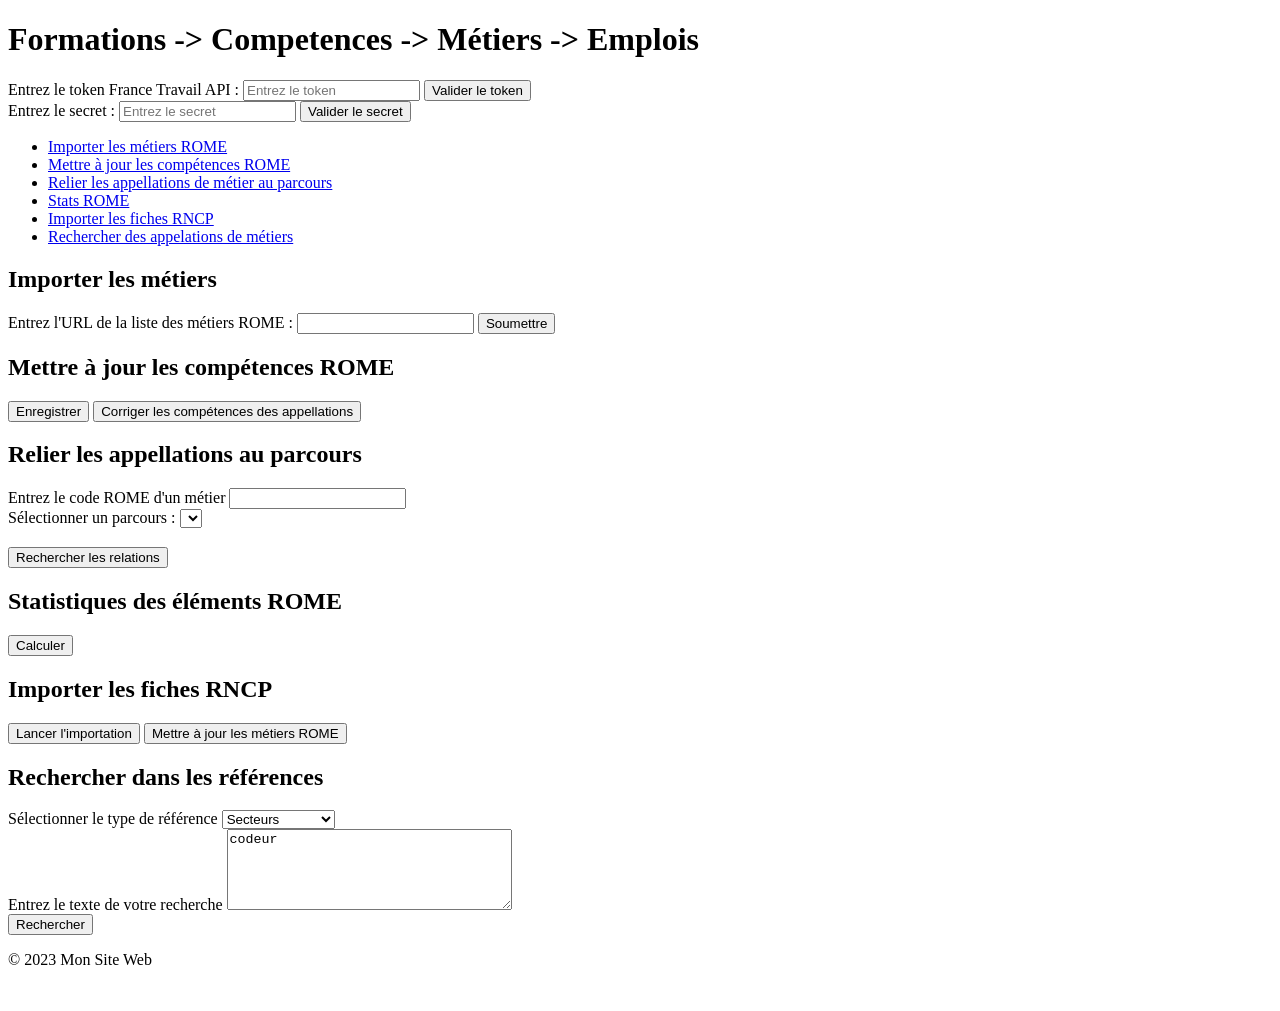
<file: fcme.html>
<!DOCTYPE html>
<html lang="fr">
<head>
    <meta charset="UTF-8">
    <meta name="viewport" content="width=device-width, initial-scale=1.0">
    <title>Formations -> Competences -> Métiers -> Emplois</title>
    <script src="assets/js/d3.min.js"></script>
    <style>
    .btnAddToOmk {
        cursor: pointer;
    }
    </style>
</head>
<body>
    <header>
        <h1>Formations -> Competences -> Métiers -> Emplois</h1>
        <div>
            <label for="tokenInput">Entrez le token France Travail API :</label>
            <input type="text" id="tokenInput" placeholder="Entrez le token" required>
            <button id="btnToken" type="button">Valider le token</button>
        </div>
        <div>
            <label for="secretInput">Entrez le secret :</label>
            <input type="text" id="secretInput" placeholder="Entrez le secret" required>
            <button id="btnSecret" type="button">Valider le secret</button>
        </div>
        
    </header>
    <nav>
        <ul>
            <li><a href="#section1">Importer les métiers ROME</a></li>
            <li><a href="#section10">Mettre à jour les compétences ROME</a></li>
            <li><a href="#section11">Relier les appellations de métier au parcours</a></li>
            <li><a href="#section12">Stats ROME</a></li>
            <li><a href="#section2">Importer les fiches RNCP</a></li>
            <li><a href="#section3">Rechercher des appelations de métiers</a></li>
        </ul>
    </nav>
    <main>
        <section id="section1">
            <h2>Importer les métiers</h2>
            <div>
                <label for="urlInput">Entrez l'URL de la liste des métiers ROME :</label>
                <input type="url" id="urlInput" name="urlInput" required>
                <button id="btnListeMetiers" type="button">Soumettre</button>
            </div>
            <div id="btnSave"></div>
            <div id="resultSave"></div>
        </section>
        <section id="section10">
            <h2>Mettre à jour les compétences ROME</h2>
            <button id="btnUpdateRomeComp" type="button">Enregistrer</button>
            <button id="btnCorrectRomeAppComp" type="button">Corriger les compétences des appellations</button>
            <div id="resultUpdateRomeComp"></div>
        </section>
        <section id="section11">
            <h2>Relier les appellations au parcours</h2>
            <div>
                <label for="inputCodeRome">Entrez le code ROME d'un métier</label>
                <input type="text" id="inputCodeRome" name="inputCodeRome" required>
            </div>    
            <div>
                <label for="ddListeParcours">Sélectionner un parcours :</label>
                <select id="ddListeParcours"></select>
                <h3 id="titreParcours"></h3>
            </div>    
            <button id="btnCreaRelaAppParc" type="button">Rechercher les relations</button>
            <div id="tableRelaAppParc"></div>
            <div id="resultSaveRelation"></div>
        </section>
        <section id="section12">
            <h2>Statistiques des éléments ROME</h2>
            <button id="btnCalcStats" type="button">Calculer</button>
            <div id="statsRome"></div>
        </section>

        <section id="section2">
            <h2>Importer les fiches RNCP</h2>
            <div>
                <button id="btnImportRNCP" type="button">Lancer l'importation</button>
                <button id="btnImportRNCPUpdateMetier" type="button">Mettre à jour les métiers ROME</button>
            </div>
            <div id="resultImportRNCP"></div>
        </section>

        <section id="section3">
            <h2>Rechercher dans les références</h2>
            <div>
                <label for="sltTypeSemafor">Sélectionner le type de référence</label>
                <select id="sltTypeSemafor">
                    <option value="Secteurs">Secteurs</option>
                    <option value="Domaines">Domaines</option>
                    <option value="SousDomaines">SousDomaines</option>
                    <option value="Competences">Competences</option>
                    <option value="Appellations">Appellations</option>
                    <option value="Certificats">Certificats</option>
                    <option value="Formations">Formations</option>
                </select>            
            <div>
                <label for="inputSearchSemafor">Entrez le texte de votre recherche</label>
                <textarea id="inputSearchSemafor" name="inputSearchSemafor" rows="5" cols="33">codeur</textarea>
            </div>    
            <button id="btnSearchSemafor" type="button">Rechercher</button>
            <div id="resultSearchSemafor"></div>
        </section>

    </main>
    <footer>
        <p>&copy; 2023 Mon Site Web</p>
    </footer>
    <script type="module">
        import {auth} from './modules/auth.js';

        let a = new auth({
            mail:'acehn@univ-paris8.fr',
            apiOmk:'http://localhost/omk_gestForma/api/',
            //apiOmk:'https://acehn.jardindesconnaissances.fr/api',
            ident: 'Fe82ZlMwNP8KR88BKWzGNnF7eS5qChwr',
            key:'Jo5RZc9S3qr79GAe2TZk9UBakWcZbP48',
        }),
        token = "", secret="", tokenExpirationTimer,
        divResult = d3.select("#resultSave"),
        aCreer, refRome=[], romes, metiersChoisis, appChoisies, appToPar, appToFind, appFind,
        idParcours, itemParcours,updateMetiers=false, competences,
        //chargement des refs RNCP
        //les CSV ne sont pas complets on charge aussi les xml
        objRNCP = {}, refsRNCP = [
            {"nom":"standard","url":"assets/data/rncp/export_fiches_CSV_Standard_2024_11_06.csv"},
            {"nom":"rome","url":"assets/data/rncp/export_fiches_CSV_Rome_2024_11_06.csv"},
            {"nom":"formacode","url":"assets/data/rncp/export_fiches_CSV_Formacode_2024_11_06.csv"},
            {"nom":"rncp","url":"assets/data/rncp/export_fiches_RNCP_V4_0_2024-11-07.xml"},
            {"nom":"rs","url":"assets/data/rncp/export_fiches_RS_V4_0_2024-11-07.xml"},
            ];
        Promise.all(refsRNCP.map((r,i)=> i<3 ? d3.csv(r.url) : d3.xml(r.url))).then((values) => {
            refsRNCP.forEach((d,i)=>{
                objRNCP[d.nom]=values[i];
            });
            console.log(objRNCP);
        })

        a.omk.searchItems("resource_class_id=111", data=>{
                d3.select("#ddListeParcours")
                .on("change",e=>{
                    idParcours = d3.select(e.currentTarget).property("value");
                    itemParcours = data.find(d => d['o:id'] == idParcours);
                    d3.select("#titreParcours").text("Parcours sélectioné : "+itemParcours['o:title']);
                })                
                .selectAll("option")
                    .data(data)
                    .enter()
                    .append("option")
                    .attr("value", d => d['o:id'])
                    .text(d => d['o:title']);
        }, false)
        
        d3.select("#btnSearchSemafor").on("click",searchSemafor);
        d3.select("#btnCorrectRomeAppComp").on("click",correctAppelationCompetence);
        d3.select("#btnCalcStats").on("click",showStatsRome);
        d3.select("#btnToken").on("click",() => {
            token = tokenInput.value;
            console.log('Token mis à jour:', token);
        });
        d3.select("#btnSecret").on("click",() => {
            secret = secretInput.value;
            console.log('Secret mis à jour:', secret);
            getTokenFranceTravail();
        });

        

        d3.select("#btnListeMetiers").on("click",()=>{
            let url = document.getElementById('urlInput').value;
            updateMetiers = false;
            url = url ? url : "https://docs.google.com/spreadsheets/d/e/2PACX-1vRhP76IjszUi5BS5ixEaE_vnbwHk7ruGrKf_94B1qikeMUegwuR6x_nJCyG7VQG8w5y8G3iBfs_EHA0/pub?gid=0&single=true&output=csv";
            d3.csv(url).then(function(data) {
                console.log(data);
                metiersChoisis = data;
            }).catch(function(error) {
                console.error('Error fetching the JSON:', error);
            });
        });        
        d3.select("#btnUpdateRomeComp").on("click",()=>{
            d3.select("#resultUpdateRomeComp").selectAll('div').remove();
            a.omk.getAllItems("resource_class_id[]="+a.omk.getClassByTerm("rome:competence")["o:id"],
            //a.omk.searchItems("resource_class_id[]="+a.omk.getClassByTerm("rome:competence")["o:id"],
                data=>{
                    competences = data;
                    updateRomeComp(0);
                });            
        });        
                
        d3.select("#btnImportRNCP").on("click",()=>{
            saveFichesRNCP();
        });        

        d3.select("#btnImportRNCPUpdateMetier").on("click",()=>{
            //on complète l'importation des métiers
            d3.select("#resultImportRNCP").selectAll('div').remove();
            updateMetiers = true;
            a.omk.getAllItems("property[0][joiner]=and&property[0][property]=408&property[0][type]=nex&resource_class_id[]=170",
                metiers=>{
                    romes = metiers.map(m=>{
                        return {'code':m["rome:code"][0]["@value"],'id':m['o:id']}
                        })
                    //récupère les informations de chaque code
                    aCreer={'appelations':[],'metiers':[]};
                    createMetiersFromRNCP(0);
                });            
        });        
        
        //affiche le bouton de création
        d3.select("#btnSave").append("button")
            .text("Recherche les éléments ROME")
            .on("click",e=>{
                console.log("Recherche les éléments ROME");
                //récupère les code ROME
                romes = d3.groups(metiersChoisis, r => r['code ROME (V.3)']).map(r=>{
                return {
                    'code':r[0]
                    }
                });                
                console.log(romes);
                //récupère les informations de chaque code
                aCreer={'appelations':[],'metiers':[]};
                getMetierFranceTravail(0);
            })
        d3.select("#btnSave").append("button")
            .text("Création des métiers")
            .on("click",e=>{
                console.log("création des métiers");
                aCreer.metiers.forEach(m=>{
                    createMetier(m);
                })
            })
        d3.select("#btnSave").append("button")
            .text("Création des applications")
            .on("click",e=>{
                console.log("création des applications");
                aCreer.appelations.forEach(app=>{
                    createAppelation(app);
                })
            })
        d3.select("#btnCreaRelaAppParc").on("click",e=>{

            let codeRome = document.getElementById('inputCodeRome').value;
            //récupère les informations sur ce code
            let q = "resource_class_id[]=170&property[0][joiner]=and&property[0][property]=407&property[0][type]=eq&property[0][text]="+codeRome;
            a.omk.getAllItems(q,data=>{
                if(data.length==0){
                    d3.select("#resultSaveRelation").append('div')
                        .text("Le code ROME n'est pas dans la base. Merci de l'importer.");                    
                }else{
                    chercheApplication(data[0]);
                }
            });
        })
        d3.select("#btnToken").on("click", () => {
            token = tokenInput.value;
            console.log('Token mis à jour:', token);
            startTokenExpirationTimer(3600000); // 1 heure en millisecondes
        });

        d3.select("#btnSecret").on("click", () => {
            secret = secretInput.value;
            console.log('Secret mis à jour:', secret);
            getTokenFranceTravail();
        });

        function startTokenExpirationTimer(duration) {
            clearTimeout(tokenExpirationTimer);
            tokenExpirationTimer = setTimeout(() => {
                alert("Le token a expiré. Veuillez le renouveler.");
                token = "";
            }, duration);
        }

        function searchSemafor(e,nb=10){
            //pour tester https://recherche-referentiel-v2.staging.analytics.diagotech.dev/docs#/Recherche/get_search_search__item_type__get
            /*PROBLEME de cors // francetravail...
            if(!token)token = await getSemaforToken();
            let search = document.getElementById('inputSearchSemafor').value,
                data, url = "https://recherche-referentiel-v2.staging.analytics.diagotech.dev/search/"
                    +type+"?query="+search
                    +"&nb_results="+nb,
                hds = new Headers();
                //hds.append("Accept", "application/json");
                hds.append("Authorization","Bearer "+token.access_token);
            let reponse = await fetch(url, {                
                method: 'GET',
                //mode: 'no-cors',
                headers:hds                    
            }).catch(error => {
                console.error('Error fetching the data:', error);
                return false;
            }); 
            if(!reponse.ok){
                console.log(reponse);
                return false;
            }else{
                data = await reponse.json();
            }
            */
            let type = document.getElementById('sltTypeSemafor').value,
                search = document.getElementById('inputSearchSemafor').value,
                url = "semafor.php?type="+type+"&nb="+nb+"&search="+search;
            d3.json(url).then(data=>{
                showSemaforFind(data);
            })           
        }

        function showSemaforFind(data){
            d3.select("#resultSearchSemafor").select("table").remove();
            let cols = Object.keys(data.search_results[0]),
                table = d3.select("#resultSearchSemafor").append("table"),
                thead = table.append("thead"),
                tbody = table.append("tbody").attr('id','tbodySemafor');

            thead.append("tr")
                .selectAll("th")
                .data(cols)
                .enter()
                .append("th")
                .text(d => d);
            let rows = d3.select('#tbodySemafor').selectAll("tr")
                .data(data.search_results)
                .enter()
                .append("tr")
                .on("click",addAppelationToParcours);

            rows.selectAll("td")
                .data((d,i) => {
                    return cols.map(c=>d[c])
                })
                .enter()
                .append("td")
                .text((d, i) => {
                    return d;
                });
        }    


        async function getSemaforToken(){
            const bodyData = new URLSearchParams();
            bodyData.append('client_id', 'EXT_semafor_samuel_szoniecky');
            bodyData.append('client_secret', secret);
            bodyData.append('grant_type', 'client_credentials');
            let data, url = "https://auth.staging.analytics.diagotech.dev/realms/esi-auth-keycloack/protocol/openid-connect/token",
            reponse = await fetch(url, {                
                method: 'POST',
                body: bodyData,
                headers: {
                    "Content-Type": "application/x-www-form-urlencoded",
                },                    
            }).catch(error => {
                console.error('Error fetching the data:', error);
                return false;
            }); 
            if(!reponse.ok){
                console.log(reponse);
                return false;
            }else{
                data = await reponse.json();
            }            
            startTokenExpirationTimer(data.expires_in*1000);           
            return data;
        }

        async function getRomeCompValues(data){
            let dt = {};
            dt['o:resource_class']="rome:competence";
            dt['o:resource_template']='ROME Référence';
            dt["rome:code"]=data.code;
            dt["rome:definition"]=data.definition;                    
            dt["rome:libelle"]=data.libelle;
            dt["rome:type"]=data.type;
            dt["rome:riasecMineur"]=data.riasecMineur;
            dt["rome:riasecMajeur"]=data.riasecMajeur;
            if(data.competenceEsco)
                dt["rome:appellationEsco"]={'l':data.competenceEsco.libelle,'u':data.competenceEsco.uri}; 
            dt["rome:transferable"]=data.transferable;
            dt["rome:qualiteProfessionnelle"]=data.qualiteProfessionnelle;
            dt["rome:sousCategorie"]=data.sousCategorie;
            dt["rome:codeArborescence"]=data.codeArborescence;
            if(data.macroCompetence){
                let mc = await getsetRomeComp(data.macroCompetence);
                dt["rome:hasMacroCompetence"]={'rid':mc['o:id']};
            }
            if(data.objectif){
                let o = await getsetRomeObjectif(data.objectif);
                dt["rome:hasObjectif"]={'rid':o['o:id']};                                   
            }
            dt["rome:codeOgr"]=data.codeOgr;
            dt["rome:maturite"]=data.maturite;
            dt["rome:obsolete"]=data.obsolete;
            dt["rome:dateFin"]=data.dateFin;
            dt["rome:transitionEcologique"]=data.transitionEcologique;
            dt["rome:transitionNumerique"]=data.transitionNumerique;
            if(data.categorieSavoir){
                let cs = await getsetRomeCatSavoir(data.categorieSavoir);
                dt["rome:hasCategorieSavoir"]={'rid':cs['o:id']};                                   
            }          
            return dt;            
        }

        async function getsetRomeComp(c){
            if(a.omk.items['rome:competence'+c.code])return a.omk.items['rome:competence'+c.code];
            let dt = await getRomeCompValues(c),
                data = {'rt':'ROME Référence','c':'rome:competence',
                            'dt':dt,	                            
                            'verif':{'rome:code':dt['rome:code']},
                            'index':'rome:competence'+dt['rome:code']};
            return await a.omk.getsetResource(data);
        }

        async function getsetRomeCatSavoir(cs){
            if(a.omk.items['rome:categorieSavoir'+cs.code])return a.omk.items['rome:categorieSavoir'+cs.code];
            let dt = {'rt':'ROME Référence','c':'rome:categorieSavoir',
                    'dt':{"rome:libelle":cs.libelle,
                    "rome:code":cs.code
                },	                            
                'verif':{'rome:code':cs.code},
                'index':'rome:competence'+cs.code};
            return await a.omk.getsetResource(dt);
        }
        async function getsetRomeObjectif(o){
            if(a.omk.items['rome:objectif'+o.code])return a.omk.items['rome:objectif'+o.code];

            let dtDC = {'rt':'ROME Référence','c':'rome:domaineCompetence',
                'dt':{"rome:libelle":o.enjeu.domaineCompetence.libelle,
                    "rome:code":o.enjeu.domaineCompetence.code,
                    "rome:codeArborescence":o.enjeu.domaineCompetence.codeArborescence,
                },	                            
                'verif':{'rome:code':o.enjeu.domaineCompetence.code},
                'index':'rome:domaineCompetence'+o.enjeu.domaineCompetence.code},
            DC = await a.omk.getsetResource(dtDC),                        
            dtE = {'rt':'ROME Référence','c':'rome:enjeu',
                'dt':{"rome:libelle":o.enjeu.libelle,
                    "rome:code":o.enjeu.code,
                    "rome:codeArborescence":o.enjeu.codeArborescence,
                    "rome:hasDomaineCompetence":{'rid':DC["o:id"]}
                },	                            
                'verif':{'rome:code':o.enjeu.code},
                'index':'rome:enjeu'+o.enjeu.code},
            E = await a.omk.getsetResource(dtE),
            dtO = {'rt':'ROME Référence','c':'rome:objectif',
                'dt':{"rome:libelle":o.libelle,
                    "rome:code":o.code,
                    "rome:codeArborescence":o.codeArborescence,
                    "rome:hasEnjeu":{'rid':E["o:id"]}
                    },	                            
                'verif':{'rome:code':o.code},
                'index':'rome:objectif'+o.code};                        
            return await a.omk.getsetResource(dtO);  
        }
   

        async function updateRomeComp(num){
            let c = competences[num], data, url = "https://api.francetravail.io/partenaire/rome-competences/v1/competences/competence/"+c["rome:code"][0]["@value"],

            reponse = await fetch(url, {
                method: 'GET',
                headers: {
                    'Accept': 'application/json',
                    'Authorization': 'Bearer '+token
                }
            })
            .catch(error => {
                console.error('Error fetching the data:', error);
                return false;
            });

            if(!reponse.ok){
                console.log(reponse);
                return false;
            }else{
                data = await reponse.json();
            }
            console.log(data);
            let dt = await getRomeCompValues(data),          
            d = await a.omk.updateRessource(c["o:id"], dt, 'items', null, 'PATCH',false,c);
            divResult.append('div').text("Compétence mise à jour "+d["o:id"]+" : "+d["o:title"]);
            setTimeout(() => {
                if(competences.length>num)updateRomeComp(num+1);
            }, 2000);

        }

        async function createMetiersFromRNCP(iRome){
            getMetierFranceTravail(iRome).then(m=>{
                if(m){
                    let arrPromise = [];
                    Promise.all(aCreer.appelations.map(app=>promiseCreateAppelation(app))).then((values) => {
                        aCreer.metiers.forEach(m=>{
                            createMetier(m,d=>{
                                aCreer={'appelations':[],'metiers':[]};
                                console.log(d);
                                divResult.append('div').text("Metier crée "+d["o:id"]+" : "+d["o:title"]);
                                createMetiersFromRNCP(iRome+1);
                            },romes[iRome].id);
                        })
                    });      
                }else{
                    setTimeout(() => {
                        createMetiersFromRNCP(iRome+1);
                    }, 2000);
                }      
            });
        }

        function saveFichesRNCP(){
            //récupére toutes les fiches RNCP
            let fiches = objRNCP.rncp.getElementsByTagName("FICHE"),
            //ne prend en compte que celles qui sont 
            //en lien avec un formacode ou un metier
            //et ne sont pas déjà
            //enregistrés dans la base omk
            metiers = a.omk.searchItems("resource_class_id="+a.omk.getClassByTerm('rome:metier')['o:id'])
                .map(c=>c['rome:code'][0]['@value']),
            formacodes = a.omk.searchItems("resource_class_id="+a.omk.getClassByTerm('rome:formacode')['o:id'])
                .map(c=>c['rome:code'][0]['@value']),
            fichesOmk = a.omk.searchItems("resource_class_id="+a.omk.getClassByTerm('rncp:FICHE')['o:id'])
                .map(c=>c['rncp:NUMERO_FICHE'][0]['@value']),
            fichesToSave = objRNCP.formacode.filter(fc=>formacodes.includes(fc.Formacode_Code))
                .map(fc=>fc.Numero_Fiche);
            fichesToSave = fichesToSave.concat(
                objRNCP.rome.filter(fc=>metiers.includes(fc.Codes_Rome_Code))
                    .map(fc=>fc.Numero_Fiche)
                );
            //supprime les doublons
            //merci à https://stackoverflow.com/questions/9229645/remove-duplicate-values-from-js-array
            let uniqFichesToSave = [...new Set(fichesToSave)], nbSave=0
                , nbFiche = fiches.length, nbFicheAtraiter = uniqFichesToSave.length;
            for (var i = 0; i < nbFiche; i++) {   
                var numFiche = getFicheValue(fiches[i],'NUMERO_FICHE');
                if(fichesOmk.includes(numFiche)){
                    console.log(i+' / '+nbFicheAtraiter+' DEJA TRAITE : '+numFiche);
                }else if(uniqFichesToSave.includes(numFiche)){
                    saveFiche(fiches[i]);
                    nbSave++;
                    console.log(nbSave+' / '+nbFicheAtraiter+' TRAITE : '+numFiche);
                }else{
                    console.log(i+' / '+nbFiche+' NON TRAITE : '+numFiche);
                }
            }               
        }
        function getFicheValue(f,p){
            var node, childNodes = f.childNodes;
            for(var i = 0; i < childNodes.length; i++)
            {
                node = childNodes[i];
                if(node.nodeType !== Node.TEXT_NODE && node.nodeName==p) return node.textContent;
            }            
            return "";
        }
        function saveFicheFromFormacode(c){
            //récupère la fiche correspondante
            let fiches = objRNCP.formacode.filter(fc=>fc.Formacode_Code==c["rome:code"][0]['@value']);
            fiches.forEach(f=>{
                //récupère les infos de la fiche dans le xml
                //let fiche = xmlSearchFiche(objRNCP.rncp,'//*[ancestor::FICHE[//FORMACODE/CODE[text()="'+f.Formacode_Code+'"]]]');
                let fiche = xmlSearchFiche(objRNCP.rncp,'//*[ancestor::FICHE[//NUMERO_FICHE[text()="'+f.Formacode_Code+'"]]]');
                //enregistre la fiche dans omk
                saveFiche(fiche,c);
            })
        }
        function saveFiche(fiche,oOmk=false){
            //console.log(fiche);
            let ressources = [], childs, children = fiche.children, dt = {
                            'o:resource_class':'rncp:FICHE',
                            'o:resource_template':'RNCP fiche'
                        },
                divResultat = d3.select('#resultImportRNCP');
            for (let i = 0; i < children.length; i++) {
                //construction de l'item omk
                switch (children[i].nodeName) {
                    //pour les éléments ROME on enregistre uniquement le CODE car le libellé varie
                    case "FORMACODES":
                        childs = children[i].children;
                        for (let j = 0; j < childs.length; j++) {
                            ressources.push({'rt':'ROME Référence','c':'rome:formacode',
                            'dt':{'rome:code':childs[j].children[0].textContent},
                            'p':'rome:hasFormacode', 
                            'index':children[i].nodeName+childs[j].children[0].textContent
                            });
                        }
                        break; 
                    case "CODES_ROME":
                        childs = children[i].children;
                        for (let j = 0; j < childs.length; j++) {
                            ressources.push({'rt':'ROME Référence','c':'rome:metier',
                            'dt':{'rome:code':childs[j].children[0].textContent},
                            'p':'rome:hasMetier',
                            'index':children[i].nodeName+childs[j].children[0].textContent                        });
                            }
                        break;                         
                    case "CODES_NSF":
                        childs = children[i].children;
                        for (let j = 0; j < childs.length; j++) {
                            ressources.push({'rt':'RNCP élément','c':'rncp:NSF','p':'rncp:hasNSF',
                                'dt':{'rncp:CODE':childs[j].children[0].textContent,
                                'rncp:LIBELLE':childs[j].children[1].textContent},
                                'index':children[i].nodeName+childs[j].children[0].textContent
                            });
                        }
                        break;                      
                    case "NOMENCLATURE_EUROPE":
                        ressources.push({'rt':'RNCP élément','c':'rncp:NOMENCLATURE_EUROPE',
                            'dt':{'rncp:NIVEAU':getFicheValue(children[i],'NIVEAU'),'rncp:LIBELLE':getFicheValue(children[i],'LIBELLE')},
                            'p':'rncp:hasNOMENCLATURE_EUROPE', 
                            'index':children[i].nodeName+getFicheValue(children[i],'NIVEAU')});
                        break;  
                    case "PARTENAIRES":
                        childs = children[i].children;
                        for (let j = 0; j < childs.length; j++) {
                            ressources.push({'rt':'RNCP élément','c':'rncp:PARTENAIRE',
                            'dt':{
                                'rncp:NOM_PARTENAIRE':getFicheValue(childs[j],'NOM_PARTENAIRE'),
                                'rncp:SIRET_PARTENAIRE':getFicheValue(childs[j],'SIRET_PARTENAIRE'),
                                'rncp:HABILITATION_PARTENAIRE':getFicheValue(childs[j],'HABILITATION_PARTENAIRE'),
                                'rncp:ETAT_HABILITATION':getFicheValue(childs[j],'ETAT_HABILITATION'),
                            },
                            'verif':{'rncp:NOM_PARTENAIRE':getFicheValue(childs[j],'NOM_PARTENAIRE')},
                            'p':'rncp:hasPARTENAIRE', 
                            'index':children[i].nodeName+getFicheValue(children[i],'NOM_PARTENAIRE')});
                        }
                        break;                                                  
                    case "BLOCS_COMPETENCES":
                        childs = children[i].children;
                        for (let j = 0; j < childs.length; j++) {
                            ressources.push({'rt':'RNCP élément','c':'rncp:BLOC_COMPETENCES',
                            'dt':{'rncp:CODE':getFicheValue(childs[j],'CODE'),
                                'rncp:LIBELLE':getFicheValue(childs[j],'LIBELLE'),
                                'rncp:LISTE_COMPETENCES':getFicheValue(childs[j],'LISTE_COMPETENCES'),
                                'rncp:MODALITES_EVALUATION':getFicheValue(childs[j],'MODALITES_EVALUATION'),
                                'rncp:PREREQUIS_ENTREE_FORMATION':getFicheValue(childs[j],'PREREQUIS_ENTREE_FORMATION'),
                                'rncp:PREREQUIS_VALIDATION_CERTIFICATION':getFicheValue(childs[j],'PREREQUIS_VALIDATION_CERTIFICATION'),
                            },
                            'verif':{'rncp:CODE':getFicheValue(childs[j],'CODE')},
                            'p':'rncp:hasBLOC_COMPETENCES', 
                            'index':children[i].nodeName+getFicheValue(childs[j],'CODE')});
                        }
                        break;                                                        
                    default:
                        //on ne prend que les propriétés qui sont dans le vocabulaire
                        if(a.omk.getPropByTerm("rncp:"+children[i].nodeName)){
                            dt["rncp:"+children[i].nodeName]=children[i].textContent;
                        }
                        break;
                }
            }
            //console.log(dt);
            //récupération des ressources
            let arrPromise = [];
            ressources.forEach(r=>{
                arrPromise.push(a.omk.getsetResource(r));
            })
            Promise.all(arrPromise).then((values) => {
                ressources.forEach((r,i)=>{
                    if(!dt[r.p])dt[r.p]=[];
                    dt[r.p].push({'rid':values[i]['o:id']});
                });
                //création de la fiche
                a.omk.createItem(dt, i=>{
                    divResultat.append('div').text("fiche crée "+i["o:id"]+" : "+i["o:title"]);
                }, "property[0][property]="+a.omk.getPropId("rncp:NUMERO_FICHE")
                +"&property[0][type]=eq&property[0][text]="+dt["rncp:NUMERO_FICHE"]);
            });
        }

        function xmlSearchFiche(xmlDoc, path){
            var nsResolver = xmlDoc.createNSResolver(
                xmlDoc.ownerDocument == null
                    ? xmlDoc.documentElement
                    : xmlDoc.ownerDocument.documentElement,
                );
            var fiches = xmlDoc.evaluate(
                path,
                xmlDoc,
                nsResolver,
                XPathResult.ANY_TYPE,
                null,
            ); 
            return fiches;                        
        }

        function chercheApplication(m){
            let table = d3.select("#tableRelaAppParc").append("table");
            let thead = table.append("thead");
            let tbody = table.append("tbody").attr('id','tbodyAppToFind');

            thead.append("tr")
                .selectAll("th")
                .data(["Métier ROME", "Appellations ROME", "Ajouter au parcours"])
                .enter()
                .append("th")
                .text(d => d);
            let rows = d3.select('#tbodyAppToFind').selectAll("tr")
                .data(m["rome:hasAppellation"])
                .enter()
                .append("tr")
                .on("click",addAppelationToParcours);

            rows.selectAll("td")
                .data((d,i) => [m['o:title'], d.display_title, "Cliquer sur la ligne pour ajouter"])
                .enter()
                .append("td")
                .text((d, i) => {
                    return d;
                });
        }    

        function addAppelationToParcours(e,d){
            let dt = {"rome:hasAppellation":{'rid':d.value_resource_id}};
            a.omk.updateRessource(itemParcours['o:id'],dt,'items',null,'PUT',i=>{
                itemParcours=i;
                d3.select(e.currentTarget).style('background-color','green');
            },itemParcours);            
        }

        function createMetier(m,cb=false,update=false){
            //remplace les codes par leur identifiants omk            
            let aRemplacer = [
                {'p':"rome:hasAppellation",'r':"rome:appellation"},
                {'p':"rome:hasCentreInteret",'r':"rome:centreInteret"},
                {'p':"rome:hasCompetenceMobilisee",'r':"rome:competence"},
                {'p':"rome:hasCompetenceMobiliseePrincipale",'r':"rome:competence"},
                {'p':"rome:hasCompetenceMobiliseeEmergente",'r':"rome:competence"},
                {'p':"rome:hasContexteTravail",'r':"rome:contexteTravail"},
                {'p':"rome:hasNaf",'r':"rome:naf"},
                {'p':"rome:hasFormacode",'r':"rome:formacode"},
                {'p':"rome:hasSecteurActivite",'r':"rome:secteurActivite"},
                {'p':"rome:hasTheme",'r':"rome:theme"},
                {'p':"rome:hasDomaineProfessionnel",'r':"rome:domaineProfessionnel"},
            ];
            aRemplacer.forEach(ar=>{
                if(m[ar.p]){
                    m[ar.p].forEach((c,i)=>{
                        let o = refRome[ar.r+"_"+c];
                        /*PAs de fréquence pour les compétences
                        if(ar.r=="rome:competence")m[ar.p][i]=addCompetence(c,o);  
                        else 
                        */
                        m[ar.p][i]={"rid":o["o:id"]};
                    })
                }
            })
            m['o:resource_class']="rome:metier";
            m['o:resource_template']='ROME Référence';
            if(update){
                a.omk.updateRessource(update, m, 'items', null, 'PUT',d=>{
                        divResult.append('div').text("Métiers mis à jour "+d["o:id"]+" : "+d["o:title"]);
                        refRome['metier_'+m['rome:code']] = d;
                        if(cb)cb(d);
                    });
            }else{
                a.omk.createItem(m,i=>{
                    divResult.append('div').text("métier crée "+i["o:id"]+" : "+i["o:title"]);
                    refRome['metier_'+m['rome:code']] = i;
                    if(cb)cb(i);
                });
            }
        }

        async function createAppelation(app){
            //remplace les codes compétences par leur identifiants omk
            let compNew=JSON.parse(JSON.stringify(app["rome:hasCompetenceCle"]));
            app["rome:hasCompetenceCle"]=[];
            compNew.forEach(c=>{
                app["rome:hasCompetenceCle"].push(addCompetence(c));  
            })
            app['o:resource_template']='ROME Référence';
            let i = await a.omk.createItem(app),
            message = "appelations crée "+i["o:id"]+" : "+i["o:title"];
            //console.log(message)
            divResult.append('div').text(message);
            refRome['rome:appellation_'+app['rome:code']] = i;
            return i;
        }

        function promiseCreateAppelation(app){
            return new Promise((resolve, reject) => {
                createAppelation(app).then((value) => {
                    return resolve(value);
                }, (error) => { reject(error); });
            });
        }

        function correctAppelationCompetence(){
            //récupère toutes les appellations            
            let q = "filter%5B0%5D%5Bjoin%5D=and&filter%5B0%5D%5Bfield%5D%5B%5D=rome%3AhasCompetenceCle&filter%5B0%5D%5Btype%5D=nresq&filter%5B0%5D%5Bval%5D=resource_class_id%255B%255D%3D173&resource_class_id%5B%5D="+a.omk.getClassByTerm("rome:appellation")['o:id'];
            a.omk.getAllItems(q,apps=>{
            //a.omk.searchItems(q,apps=>{
                apps.forEach(async app=>{
                    let dt = {"rome:hasCompetenceCle":[]};
                    if(app["rome:hasCompetenceCle"]){
                        app["rome:hasCompetenceCle"].forEach(c=>{
                            if(c.type=="literal")
                                dt["rome:hasCompetenceCle"].push(addCompetence({'frequence':c["@annotation"]["rome:frequence"][0]["@value"]},{'o:id':c["@annotation"]["rome:hasCompetence"][0].value_resource_id}));  
                        });
                        if(dt["rome:hasCompetenceCle"].length){
                            a.omk.updateRessource(app["o:id"], dt, 'items', null, 'PATCH',d=>{
                                divResult.append('div').text("Appellation corrigée mise à jour "+d["o:id"]+" : "+d["o:title"]);
                            },app);
                        }
                    }
                })
            })
        }
        
        function addCompetence(c,o=false){
            o = o ? o : refRome["rome:competence_"+c.code];
            let anno = {'rome:frequence':[]}, 
                comp = {};
            //création de l'annotation
            anno['rome:frequence'].push({
                "@value": c.frequence+"",
                "type": "literal",
                "property_id": a.omk.getPropId('rome:frequence'),
            });
            comp.v={'rid':o['o:id']};
            comp.a=anno;
            return comp;            
        }

       async function getMetierFranceTravail(i,cb=false){
            if(i>=romes.length)return false;
            let url = "https://api.francetravail.io/partenaire/rome-metiers/v1/metiers/metier/"+romes[i].code,
            reponse = await fetch(url, {
                method: 'GET',
                headers: {
                    'Accept': 'application/json',
                    'Authorization': 'Bearer '+token
                }
            })
            .catch(error => {
                console.error('Error fetching the data:', error);
                return false;
            });

            if(reponse.statusText=="Too Many Requests"){
                setTimeout(async () => {
                    return await getMetierFranceTravail(i,cb);
                }, 2000);  
            }else if (!reponse.ok){
                console.log(reponse);
                return false;
            }else{
                const data = await reponse.json();
                return await saveMetier(data,i,cb);
            }
        }

        function getAppelations(m){
            console.log("getAppelations",m);
            m.appellations.forEach(app=>{
                let iApp = a.omk.searchItems(paramsVerifCodeRome('rome:appellation',app.code));
                if(iApp.length==0 && !refRome['rome:appellation_'+app.code]){
                    refRome['rome:appellation_'+app.code]=app.code;
                    //vérifications des compétences
                    app.competencesCles.forEach(c=>{
                        saveRomeRef(c.competence,'rome:competence');
                    })
                    let dtApp = {
                        'o:resource_class':'rome:appellation',
                        "rome:code":app.code, 
                        "rome:classification":app.classification,
                        "rome:libelle":app.libelle,
                        "rome:dateFin":app.dateFin,
                        "rome:emploiCadre":app.emploiCadre,
                        "rome:emploiReglemente":app.emploiReglemente,
                        "rome:emploiCadre":app.emploiCadre,
                        "rome:libelleCourt":app.libelleCourt,
                        "rome:obsolete":app.obsolete,
                        "rome:transitionDemographique":app.transitionDemographique,
                        "rome:transitionEcologique":app.transitionEcologique,
                        "rome:transitionEcologiqueDetaillee":app.transitionEcologiqueDetaillee,
                        "rome:transitionNumerique":app.transitionNumerique,
                        "rome:hasCompetenceCle":app.competencesCles.map(c=>{
                            return {'code':c.competence.code,'frequence':c.frequence}
                        })
                    }
                    if(app.appellationEsco)dtApp['appellationEsco']={'u':app.appellationEsco.uri,'l':app.appellationEsco.libelle};
                    aCreer.appelations.push(dtApp);                     
                }else{
                    if(iApp[0]){
                        refRome['rome:appellation_'+app.code]=iApp[0];
                        divResult.append('div').text("Appellation existante : "+iApp[0]["o:id"]+" : "+iApp[0]["o:title"]);                
                    }
                }            
            }) 
        }
        async function saveMetier(m,i,cb){
            console.log("saveMetier",m);
            //vérifie si le métier existe
            let iMetier = updateMetiers ? [] : a.omk.searchItems(paramsVerifCodeRome('rome:metier',m.code));
            if(iMetier.length==0){ 

                let dtMetier = {
                  "rome:accesEmploi": m.accesEmploi,
                  "rome:code": m.code,
                  "rome:codeIsco": m.codeIsco,
                  "rome:dateFin": m.dateFin,
                  "rome:definition": m.definition,
                  "rome:emploiCadre": m.emploiCadre,
                  "rome:emploiReglemente": m.emploiReglemente,
                  "rome:label": m.label,
                  "rome:libelle": m.libelle,
                  "rome:obsolete": m.obsolete,
                  "rome:riasecMajeur": m.riasecMajeur,
                  "rome:riasecMineur": m.riasecMineur,
                  "rome:transitionDemographique": m.transitionDemographique,
                  "rome:transitionEcologique": m.transitionEcologique,
                  "rome:transitionEcologiqueDetaillee": m.transitionEcologiqueDetaillee,
                  "rome:transitionNumerique": m.transitionNumerique,
                  "dcterms:references":{"u":"https://candidat.francetravail.fr/metierscope/fiche-metier/"+m.code,'l':"Fiche métier France Travail"}
                }                
                //contructions des références
                if(m.appellations){
                    getAppelations(m);
                    dtMetier["rome:hasAppellation"]=m.appellations.map(c=>c.code);
                }
                if(m.centresInterets){
                    m.centresInterets.forEach(ci=>{
                        saveRomeRef(ci,'rome:centreInteret');
                    });
                    dtMetier["rome:hasCentreInteret"]=m.centresInterets.map(c=>c.code);
                }
                if(m.competencesMobilisees){
                    m.competencesMobilisees.forEach(comp=>{
                        saveRomeRef(comp,'rome:competence');
                    });
                    dtMetier["rome:hasCompetenceMobilisee"]=m.competencesMobilisees.map(c=>c.code);
                }

                if(m.competencesMobiliseesPrincipales){
                    m.competencesMobiliseesPrincipales.forEach(comp=>{
                        saveRomeRef(comp,'rome:competence');
                    });
                    dtMetier["rome:hasCompetenceMobiliseePrincipale"]=m.competencesMobiliseesPrincipales.map(c=>c.code);
                }

                if(m.competencesMobiliseesEmergentes){
                    m.competencesMobiliseesEmergentes.forEach(comp=>{
                        saveRomeRef(comp,'rome:competence');
                    });
                    dtMetier["rome:hasCompetenceMobiliseeEmergente"]=m.competencesMobiliseesEmergentes.map(c=>c.code);
                }

                if(m.contextesTravail){
                    m.contextesTravail.forEach(cont=>{
                        saveRomeRef(cont,'rome:contexteTravail');
                    });
                    dtMetier["rome:hasContexteTravail"]=m.contextesTravail.map(c=>c.code);
                }

                if(m.divisionsNaf){
                    m.divisionsNaf.forEach(n=>{
                        saveRomeRef(n,'rome:naf');
                    });
                    dtMetier["rome:hasNaf"]=m.divisionsNaf.map(c=>c.code);
                }

                if(m.domaineProfessionnel){
                    saveRomeRef(m.domaineProfessionnel,'rome:domaineProfessionnel');
                    dtMetier["rome:hasDomaineProfessionnel"]=[m.domaineProfessionnel.code];
                }

                if(m.formacodes){
                    m.formacodes.forEach(d=>{
                        saveRomeRef(d,'rome:formacode');
                    });
                    dtMetier["rome:hasFormacode"]=m.formacodes.map(c=>c.code);
                }
                
                if(m.secteursActivites){
                    m.secteursActivites.forEach(d=>{
                        saveRomeRef(d,'rome:secteurActivite');
                    });
                    dtMetier["rome:hasSecteurActivite"]=m.secteursActivites.map(c=>c.code);
                }
                
                if(m.themes){
                    m.themes.forEach(d=>{
                        saveRomeRef(d,'rome:theme');
                    });
                    dtMetier["rome:hasTheme"]=m.themes.map(c=>c.code);
                }
                //montre les objets a créer
                divResult.append('div').text("Métier a créer : "+dtMetier["rome:code"]+" : "+dtMetier["rome:libelle"]);                
                aCreer.metiers.push(dtMetier);                            
            }else{
                getAppelations(m);
                divResult.append('div').text("Métier existant : "+iMetier[0]["o:id"]+" : "+iMetier[0]["o:id"]);                
            }
            if(!updateMetiers && i < romes.length-1){
                setTimeout(() => {
                    getMetierFranceTravail(i + 1);
                }, 2000);
            }else{
                if(cb)cb();
                divResult.append('div').text("Préparation du métier terminé");
                return m;
            }                 

        }

        async function saveRomeRef(r,c){
            if(!r)return false;
            if(refRome[c+'_'+r.code]) return refRome[c+'_'+r.code];
            let i = a.omk.searchItems(paramsVerifCodeRome(c,r.code));
            if(i.length==0){
                let dt = {
                    'o:resource_class':c,
                    "rome:code":r.code, 
                }
                switch (c) {
                    case 'rome:competence':
                        dt["rome:codeOgr"]=r.codeOgr;
                        dt["rome:libelle"]=r.libelle;
                        dt["rome:type"]=r.type;
                        break;    
                    case 'rome:centreInteret':
                        dt = {
                            'o:resource_class':c,
                            "rome:code":r.code, 
                            "rome:definition":r.definition,
                            "rome:libelle":r.libelle,
                            "rome:obsolete":r.obsolete,
                            "rome:dateFin":r.dateFin,
                        }
                        break; 
                    case 'rome:contexteTravail':
                        dt = {
                            'o:resource_class':'rome:contexteTravail',
                            "rome:code":r.code, 
                            "rome:categorie":r.categorie,
                            "rome:libelle":r.libelle,
                        }
                        break;    
                    case 'rome:domaineProfessionnel':
                        let dg = await saveRomeRef(r.grandDomaine,'rome:grandDomaineProfessionnel');                    
                        dt = {
                            'o:resource_class':c,
                            "rome:code":r.code, 
                            "rome:libelle":r.libelle,
                            "rome:obsolete":r.obsolete,
                            "rome:dateFin":r.dateFin,
                            "rome:grandDomaine":dg ? {'rid':dg['o:id']} : 'non'
                        }
                    default:
                        dt["rome:libelle"]=r.libelle;  
                        break;
                }
                dt['o:resource_template']='ROME Référence'
                a.omk.createItem(dt,i=>{
                    divResult.append('div').text(c+" crée "+i["o:id"]+" : "+i["o:title"]);
                    refRome[c+'_'+r.code] = i;
                    return i;
                });
            }else{
                if(updateMetiers && c=="rome:formacode"){
                    //on met à jour le formacode importer via RNCP
                    a.omk.updateRessource(i[0]["o:id"], {"rome:libelle":r.libelle}, 'items', null, 'PUT',d=>{
                        divResult.append('div').text(c+" mis à jour "+d["o:id"]+" : "+d["o:title"]);
                    },i[0]);
                }
                divResult.append('div').text(c+" existante "+i[0]["o:id"]+" : "+i[0]["o:title"]);
                refRome[c+'_'+r.code] = i[0];
                return i[0];                    
            }
        }


        function paramsVerifCodeRome(className,code){
            return "property[0][property]="+a.omk.getPropId('rome:code')
                +"&property[0][type]=eq&property[0][text]="
                +code+"&resource_class_id[]="
                +a.omk.getClassByTerm(className)['o:id'];
        }

        function getTokenFranceTravail(){

            let url = "https://entreprise.francetravail.fr/connexion/oauth2/access_token?realm=%2Fpartenaire";
            fetch(url, {
                method: 'POST',
                mode: "no-cors", // , *cors, same-origin
                body : {
                    "grant_type":"client_credentials",
                    "client_id":"PAR_competencesetmetiers_60f8cf4d38e803b2138b5c8c8b991b4ebd524d6d3075b295cd1fa92dfb18c15f",
                    "client_secret":secret,
                    "scope":"api_rome-metiersv1 nomenclatureRome"
                },
                headers: {
                    'Content-Type': 'application/x-www-form-urlencoded',
                }
            })
            //.then(response => response.json())
            .then(data => {
                console.log(data);
            })
            .catch(error => {
                console.error('Error fetching the data:', error);
            });
        }

        function showStatsRome(){
            d3.select('#statsRome').select('div').remove();
            //récupère les données
            //let url = a.omk.api.replace('/api/','/s/gestion-formation/data-visualization/dataset/3');
            let url = a.omk.api.replace('/api/','/s/gestion-formation/data-visualization/dataset/2');
            d3.json(url).then(rs=>{
                let grpRomeLinkCompPrin = Array.from(d3.group(rs.links, d => d.link_label, d=> d.target_label).get("A comme compétence mobilisée principale")),
                    grpRomeLinkComp = Array.from(d3.group(rs.links, d => d.link_label, d=> d.target_label).get("A comme compétence mobilisée")),
                    grpRomeLinkCompTot = Array.from(d3.group(rs.links, d => d.link_label.substr(0,18), d=> d.target_label).get("A comme compétence")),
                    grpRomeMetiers = Array.from(d3.group(rs.links, d => d.link_label.substr(0,18), d=> d.source_label).get("A comme compétence"));

                console.log(grpRomeLinkCompTot);

                //calcule les métiers les plus représenté
                let metiers = [];
                grpRomeLinkCompTot.forEach(d=>{
                    if(d[1].length > 3){
                        d[1].forEach(m =>{
                            metiers.push({
                                'competence':d[0],
                                'metier':m.source_label                                ,
                            })
                        })
                    }
                });
                let grpRomeMetiersPlusLies = Array.from(d3.group(metiers, d => d.metier));

                //tableau des métiers les plus liés
                showTableLibNb(grpRomeMetiersPlusLies,"Métier");
                //tableau des compétences par le nombre de liens
                showTableLibNb(grpRomeLinkCompTot,"Compétence");

            })
        }
        function showTableLibNb(rs,lib){
            let table = d3.select('#statsRome').append('table');
            let thead = table.append('thead');
            let tbody = table.append('tbody');

            thead.append('tr')
                .selectAll('th')
                .data([lib, 'Nombre de liens'])
                .enter()
                .append('th')
                .text(d => d);

            let rows = tbody.selectAll('tr')
                .data(rs)
                .enter()
                .append('tr');

            rows.selectAll('td')
                .data(d => [d[0], d[1].length])
                .enter()
                .append('td')
                .text(d => d);
        }

    </script>
</body>
</html>
</file>
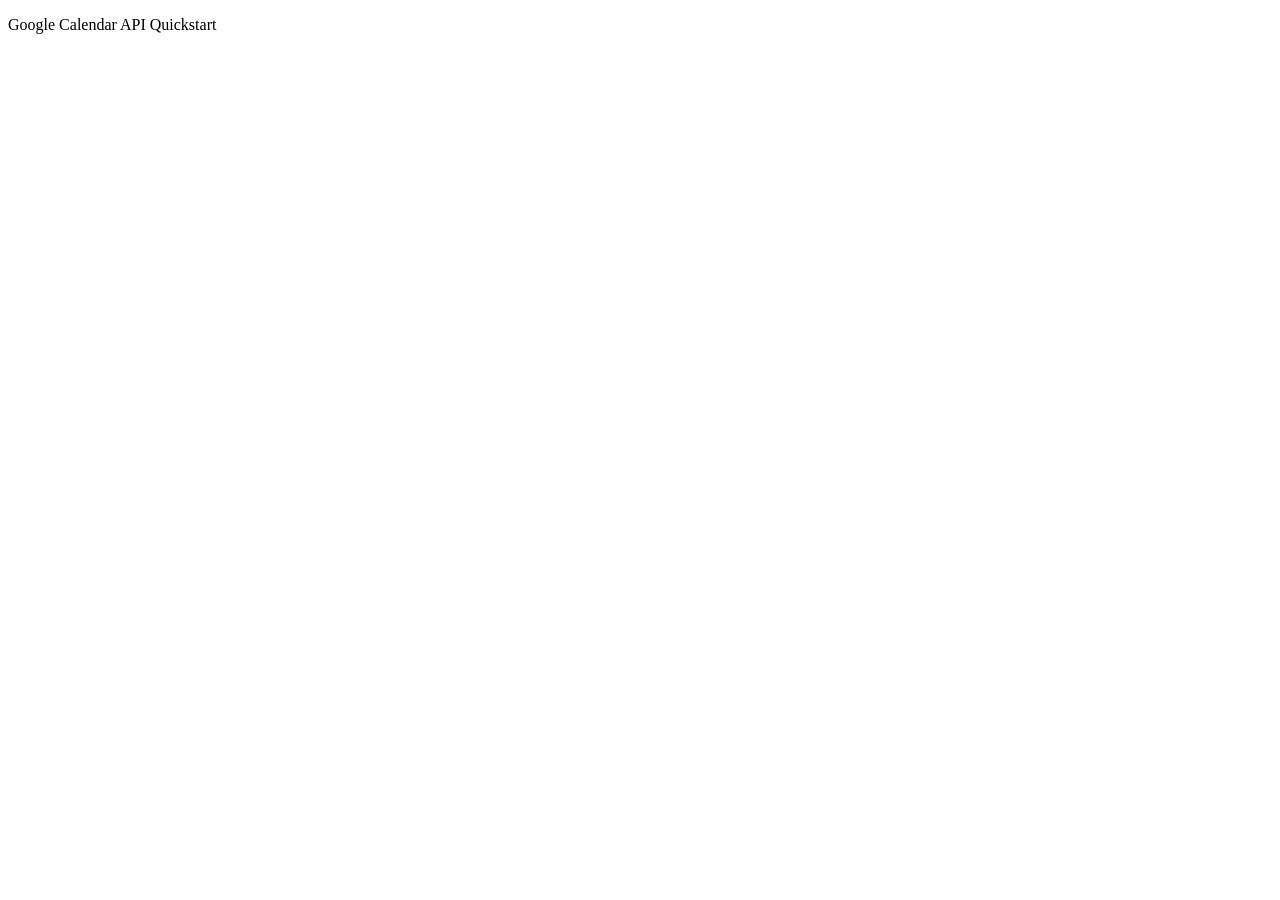
<file: gestionformation.html>
<!DOCTYPE html>
<html>
  <head>
    <title>Google Calendar API Quickstart</title>
    <meta charset="utf-8" />
  </head>
  <body>
    <p>Google Calendar API Quickstart</p>

    <!--Add buttons to initiate auth sequence and sign out-->
    <button id="authorize_button" onclick="handleAuthClick()">Authorize</button>
    <button id="signout_button" onclick="handleSignoutClick()">Sign Out</button>

    <pre id="content" style="white-space: pre-wrap;"></pre>

    <script type="text/javascript">
      /* exported gapiLoaded */
      /* exported gisLoaded */
      /* exported handleAuthClick */
      /* exported handleSignoutClick */

      // TODO(developer): Set to client ID and API key from the Developer Console
      const CLIENT_ID = '482766138432-i9vp20n7b976n1bbvhg3js130niauog2.apps.googleusercontent.com';
      const API_KEY = 'AIzaSyB39QRdVAMgoNrnFhon3WO-vRTUTNBTPbc';

      // Discovery doc URL for APIs used by the quickstart
      const DISCOVERY_DOC = 'https://www.googleapis.com/discovery/v1/apis/calendar/v3/rest';

      // Authorization scopes required by the API; multiple scopes can be
      // included, separated by spaces.
      const SCOPES = 'https://www.googleapis.com/auth/calendar.readonly';

      let tokenClient;
      let gapiInited = false;
      let gisInited = false;

      document.getElementById('authorize_button').style.visibility = 'hidden';
      document.getElementById('signout_button').style.visibility = 'hidden';

      /**
       * Callback after api.js is loaded.
       */
      function gapiLoaded() {
        gapi.load('client', initializeGapiClient);
      }

      /**
       * Callback after the API client is loaded. Loads the
       * discovery doc to initialize the API.
       */
      async function initializeGapiClient() {
        await gapi.client.init({
          apiKey: API_KEY,
          discoveryDocs: [DISCOVERY_DOC],
        });
        gapiInited = true;
        maybeEnableButtons();
      }

      /**
       * Callback after Google Identity Services are loaded.
       */
      function gisLoaded() {
        tokenClient = google.accounts.oauth2.initTokenClient({
          client_id: CLIENT_ID,
          scope: SCOPES,
          callback: '', // defined later
        });
        gisInited = true;
        maybeEnableButtons();
      }

      /**
       * Enables user interaction after all libraries are loaded.
       */
      function maybeEnableButtons() {
        if (gapiInited && gisInited) {
          document.getElementById('authorize_button').style.visibility = 'visible';
        }
      }

      /**
       *  Sign in the user upon button click.
       */
      function handleAuthClick() {
        tokenClient.callback = async (resp) => {
          if (resp.error !== undefined) {
            throw (resp);
          }
          document.getElementById('signout_button').style.visibility = 'visible';
          document.getElementById('authorize_button').innerText = 'Refresh';
          await listUpcomingEvents();
        };

        if (gapi.client.getToken() === null) {
          // Prompt the user to select a Google Account and ask for consent to share their data
          // when establishing a new session.
          tokenClient.requestAccessToken({prompt: 'consent'});
        } else {
          // Skip display of account chooser and consent dialog for an existing session.
          tokenClient.requestAccessToken({prompt: ''});
        }
      }

      /**
       *  Sign out the user upon button click.
       */
      function handleSignoutClick() {
        const token = gapi.client.getToken();
        if (token !== null) {
          google.accounts.oauth2.revoke(token.access_token);
          gapi.client.setToken('');
          document.getElementById('content').innerText = '';
          document.getElementById('authorize_button').innerText = 'Authorize';
          document.getElementById('signout_button').style.visibility = 'hidden';
        }
      }

      /**
       * Print the summary and start datetime/date of the next ten events in
       * the authorized user's calendar. If no events are found an
       * appropriate message is printed.
       */
      async function listUpcomingEvents() {
        let response;
        try {
          const request = {
            'calendarId': 'primary',
            'timeMin': (new Date()).toISOString(),
            'showDeleted': false,
            'singleEvents': true,
            'maxResults': 10,
            'orderBy': 'startTime',
          };
          response = await gapi.client.calendar.events.list(request);
        } catch (err) {
          document.getElementById('content').innerText = err.message;
          return;
        }

        const events = response.result.items;
        if (!events || events.length == 0) {
          document.getElementById('content').innerText = 'No events found.';
          return;
        }
        // Flatten to string to display
        const output = events.reduce(
            (str, event) => `${str}${event.summary} (${event.start.dateTime || event.start.date})\n`,
            'Events:\n');
        document.getElementById('content').innerText = output;
      }
    </script>
    <script async defer src="https://apis.google.com/js/api.js" onload="gapiLoaded()"></script>
    <script async defer src="https://accounts.google.com/gsi/client" onload="gisLoaded()"></script>
  </body>
</html>
</file>
